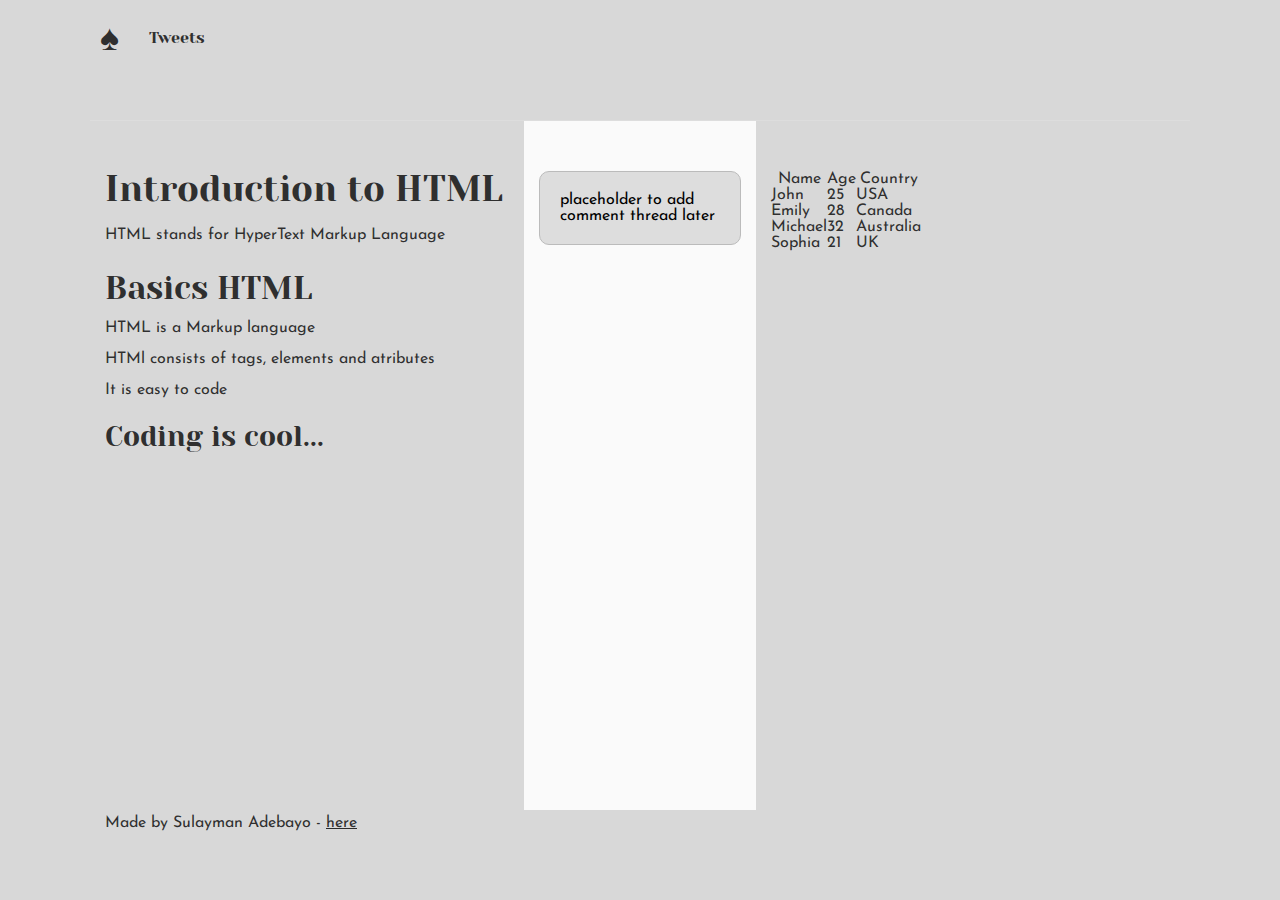
<file: css_basic/index.html>
<!DOCTYPE html>
<html lang="en">
    <head>
        <meta charset="utf-8" />
        <title>introduction to html</title>
        <link href="base.css" rel="stylesheet">
        <link href="styles.css" rel="stylesheet">
    </head>
    <body class="works_on_smartphone">
        <header>
            <ul>
                <li class="logo">
                    <a href="https://www.alxafrica.com/" target="_blank">
                        <span class="logo">&spades;</span>
                        <!-- <img src="https://blog.holbertonschool.com/wp-content/uploads/2019/04/instagram_feed180.jpg" alt="Holberton school logo" width="100" height="100"/> -->
                    </a>
                </li>    
                <li>
                    <a href="tweets.html">Tweets</a>
                </li>
            </ul>    
        </header>
        <main>
            <article>
                <h1>Introduction to HTML</h1>
                <p>HTML stands for HyperText Markup Language</p>
                <h2>Basics HTML</h2>
                <p>HTML is a Markup language</p>
                <p>HTMl consists of tags, elements and atributes</p>
                <p>It is easy to code</p>
                <h3>Coding is cool...</h3>
            </article>
            <aside>
                <p>placeholder to add comment thread later</p>
            </aside>
            <article>
                <table>
                    <thead>
                        <tr>
                           <th>Name</th>
                           <th>Age</th>
                           <th>Country</th> 
                        </tr>
                    </thead>
                    <tbody>
                        <tr>
                            <td>John</td>
                            <td>25</td>
                            <td>USA</td> 
                         </tr>
                         <tr>
                            <td>Emily</td>
                            <td>28</td>
                            <td>Canada</td> 
                         </tr>
                         <tr>
                            <td>Michael</td>
                            <td>32</td>
                            <td>Australia</td> 
                         </tr>
                         <tr>
                            <td>Sophia</td>
                            <td>21</td>
                            <td>UK</td>
                         </tr>
                    </tbody>
                </table>
            </article>
        </main>
        <footer>
            <p>Made by Sulayman Adebayo - 
                <a href="https://linktr.ee/sulayman_adebayo" target="_blank">here</a>
            </p>
        </footer>
    </body>
</html>
</file>
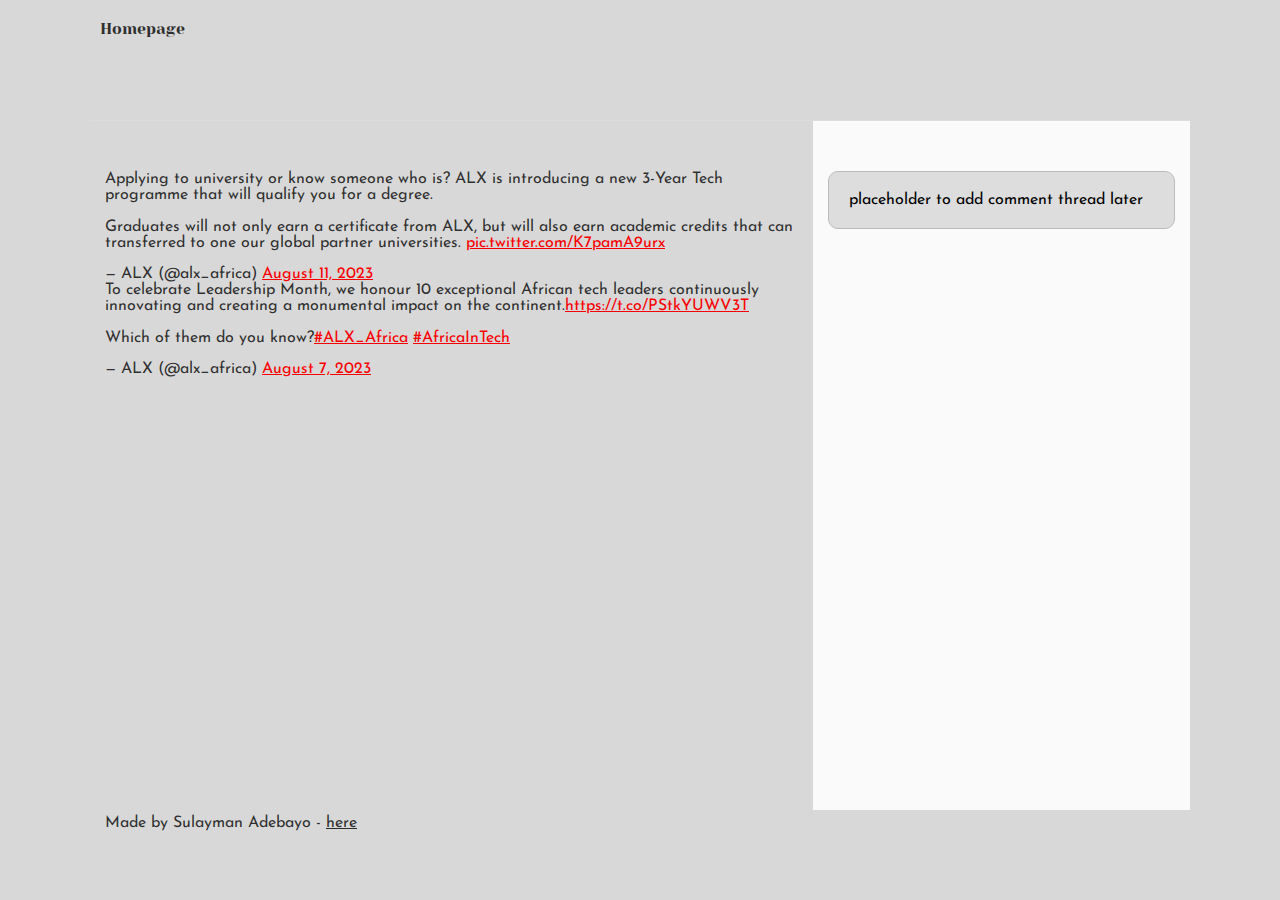
<file: css_basic/tweets.html>
<!DOCTYPE html>
<html lang="en">
    <head>
        <meta charset="utf-8" />
        <title>introduction to html</title>
        <link href="base.css" rel="stylesheet">
        <link href="styles.css" rel="stylesheet">
    </head>
    <body>
        <header>
            <ul>
                <li>
                    <a href="index.html">Homepage</a>
                </li>
            </ul>
        </header>
        <main>
            <article>
                <blockquote class="twitter-tweet"><p lang="en" dir="ltr">Applying to university or know someone who is? ALX is introducing a new 3-Year Tech programme that will qualify you for a degree.<br><br>Graduates will not only earn a certificate from ALX, but will also earn academic credits that can transferred to one our global partner universities. <a href="https://t.co/K7pamA9urx">pic.twitter.com/K7pamA9urx</a></p>&mdash; ALX (@alx_africa) <a href="https://twitter.com/alx_africa/status/1689970322890518531?ref_src=twsrc%5Etfw">August 11, 2023</a></blockquote> <script async src="https://platform.twitter.com/widgets.js" charset="utf-8"></script>
                <blockquote class="twitter-tweet"><p lang="en" dir="ltr">To celebrate Leadership Month, we honour 10 exceptional African tech leaders continuously innovating and creating a monumental impact on the continent.<a href="https://t.co/PStkYUWV3T">https://t.co/PStkYUWV3T</a><br><br>Which of them do you know?<a href="https://twitter.com/hashtag/ALX_Africa?src=hash&amp;ref_src=twsrc%5Etfw">#ALX_Africa</a> <a href="https://twitter.com/hashtag/AfricaInTech?src=hash&amp;ref_src=twsrc%5Etfw">#AfricaInTech</a></p>&mdash; ALX (@alx_africa) <a href="https://twitter.com/alx_africa/status/1688625598699040769?ref_src=twsrc%5Etfw">August 7, 2023</a></blockquote> <script async src="https://platform.twitter.com/widgets.js" charset="utf-8"></script>
            </article>
            <aside>
                <p>placeholder to add comment thread later</p>
            </aside>
        </main>
        <footer>
            <p>Made by Sulayman Adebayo - 
                <a href="https://linktr.ee/sulayman_adebayo" target="_blank">here</a>
            </p>
        </footer>
    </body>
</html>
</file>
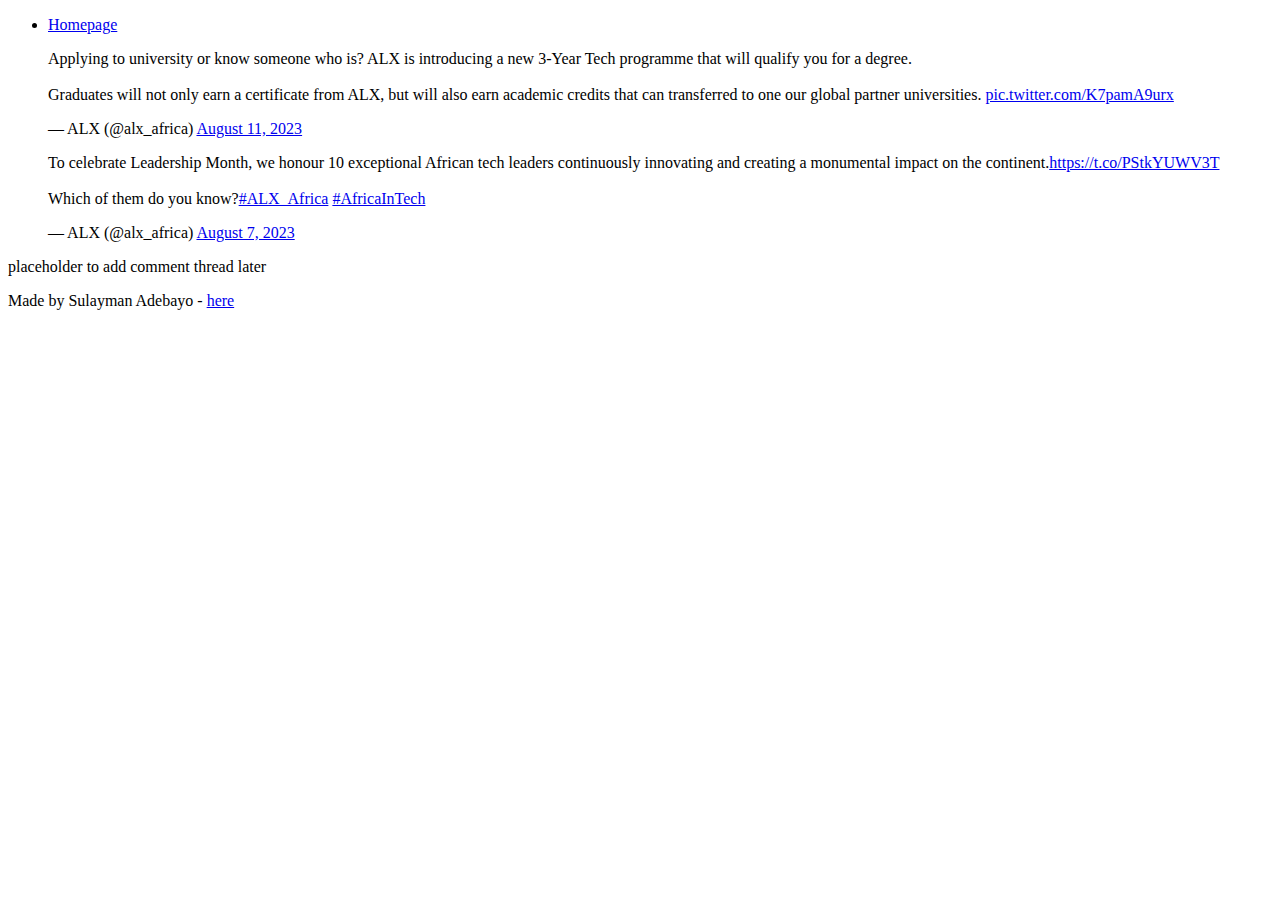
<file: html_basic/tweets.html>
<!DOCTYPE html>
<html lang="en">
    <head>
        <meta charset="utf-8" />
        <title>introduction to html</title>
    </head>
    <body>
        <header>
            <ul>
                <li>
                    <a href="index.html">Homepage</a>
                </li>
            </ul>
        </header>
        <main>
            <article>
                <blockquote class="twitter-tweet"><p lang="en" dir="ltr">Applying to university or know someone who is? ALX is introducing a new 3-Year Tech programme that will qualify you for a degree.<br><br>Graduates will not only earn a certificate from ALX, but will also earn academic credits that can transferred to one our global partner universities. <a href="https://t.co/K7pamA9urx">pic.twitter.com/K7pamA9urx</a></p>&mdash; ALX (@alx_africa) <a href="https://twitter.com/alx_africa/status/1689970322890518531?ref_src=twsrc%5Etfw">August 11, 2023</a></blockquote> <script async src="https://platform.twitter.com/widgets.js" charset="utf-8"></script>
                <blockquote class="twitter-tweet"><p lang="en" dir="ltr">To celebrate Leadership Month, we honour 10 exceptional African tech leaders continuously innovating and creating a monumental impact on the continent.<a href="https://t.co/PStkYUWV3T">https://t.co/PStkYUWV3T</a><br><br>Which of them do you know?<a href="https://twitter.com/hashtag/ALX_Africa?src=hash&amp;ref_src=twsrc%5Etfw">#ALX_Africa</a> <a href="https://twitter.com/hashtag/AfricaInTech?src=hash&amp;ref_src=twsrc%5Etfw">#AfricaInTech</a></p>&mdash; ALX (@alx_africa) <a href="https://twitter.com/alx_africa/status/1688625598699040769?ref_src=twsrc%5Etfw">August 7, 2023</a></blockquote> <script async src="https://platform.twitter.com/widgets.js" charset="utf-8"></script>
            </article>
            <aside>
                <p>placeholder to add comment thread later</p>
            </aside>
        </main>
        <footer>
            <p>Made by Sulayman Adebayo - 
                <a href="https://linktr.ee/sulayman_adebayo" target="_blank">here</a>
            </p>
        </footer>
    </body>
</html>
</file>
<file: css_basic/base.css>
/* Importing webfonts */
/* (If you're learning CSS, you should disregard that) */

@import url(https://fonts.googleapis.com/css?family=Yeseva+One);
@import url(https://fonts.googleapis.com/css?family=Josefin+Sans:400,700,700italic,400italic);


/* CSS reset rules */

html, body {
	height: 100%;
	min-height: 100%;
}
html, body, div, span, applet, object, iframe,
h1, h2, h3, h4, h5, h6, p, blockquote, pre,
a, abbr, acronym, address, big, cite, code,
del, dfn, img, ins, kbd, q, s, samp,
small, strike, sub, sup, tt, var,
b, u, i, center,
dl, dt, dd,
fieldset, form, label, legend,
table, caption, tbody, tfoot, thead, tr, th, td,
article, aside, canvas, details, embed, 
figure, figcaption, footer, header, hgroup, 
menu, nav, output, ruby, section, summary,
time, mark, audio, video {
	margin: 0;
	padding: 0;
	border: 0;
	font-size: 100%;
	font: inherit;
	vertical-align: baseline;
}
/* HTML5 display-role reset for older browsers */
article, aside, details, figcaption, figure, 
footer, header, hgroup, menu, nav, section {
	display: block;
}
body {
	line-height: 1;
}
blockquote, q {
	quotes: none;
}
blockquote:before, blockquote:after,
q:before, q:after {
	content: '';
	content: none;
}
table {
	border-collapse: collapse;
	border-spacing: 0;
}


/* Fonts and colors */

body {
	font-family: 'Josefin Sans', serif;
	color: rgba(0, 0, 0, 0.8);
}
h1, h2, h3, h4, h5, h6, header {
	font-family: 'Yeseva One', sans-serif;
}
article {
	/* nothing goes here yet*/
}
header {
	border-bottom: 1px solid rgb(221,221,221);
	transition: border-bottom-color 1s ease;
}
header a {
	color: rgba(0, 0, 0, 0.8);
}
aside {
	background: #FAFAFA;
}
aside p {
	border: 1px solid #bbb;
	background: #ddd;
	color: black;
}
footer a {
	color: rgba(0, 0, 0, 0.8);
}
a {
	color: #F80002;
}


/* Positioning and margins */

@media (min-width: 1100px) {
	body {
		width: 1100px;
		margin: 0 auto;
	}
}

article {
	padding: 50px 15px;
}
article > *:first-child {
	margin-top: 0;
}
aside {
	padding: 50px 15px;
}
header .right {
	float: right;
	margin: 0 10px 15px;
}


/* Header */
header {
	padding: 20px 0;
	height: 80px;
}
header ul {
	list-style: none;
	margin: 0;
	padding: 0;
}
header li {
	display: inline;
	vertical-align:middle;
}
header li:first-child {
	margin: 0;
}
header li a {
	margin: 0 10px;
}
header li.logo {
	font-size: 36px;
}
header a {
	text-decoration: none;
}


/* Aside */

aside p {
	border-radius: 10px;
	padding: 20px 20px;
}


/* Footer */

footer {
	padding: 5px 15px;
	height: 80px;
}


/* Text styles and margins */

p {
	margin-bottom: 15px;
}
h1 {
	font-size: 36px;
	margin: 40px 0 20px;
}
h2 {
	font-size: 32px;
	margin: 30px 0 15px;
}
h3 {
	font-size: 28px;
	margin: 25px 0 10px;
}
h4 {
	font-size: 20px;
	font-weight: bold;
	margin: 20px 0 10px;
}
h5 {
	font-size: 18px;
	font-weight: bold;
	margin: 15px 0 10px;
}
h6 {
	font-weight: bold;
	margin: 5px 0;
}

@media (max-width: 800px) {
  body.works_on_smartphone {
  	display: block;
  }
  body.works_on_smartphone main {
  	display: block;
  }
  header .right {
  	float: none;
  }
}
</file>
<file: css_basic/styles.css>
body{
    display: flex;
    flex-direction: column;
    background-color: rgb(216, 216, 216);
}

main{
    display: flex;
    flex-direction: row;
    flex: auto;
}

article{
    flex: 2;
    overflow-y: auto;
}

aside{
    flex: 1;
    overflow-y: auto;
}
</file>
